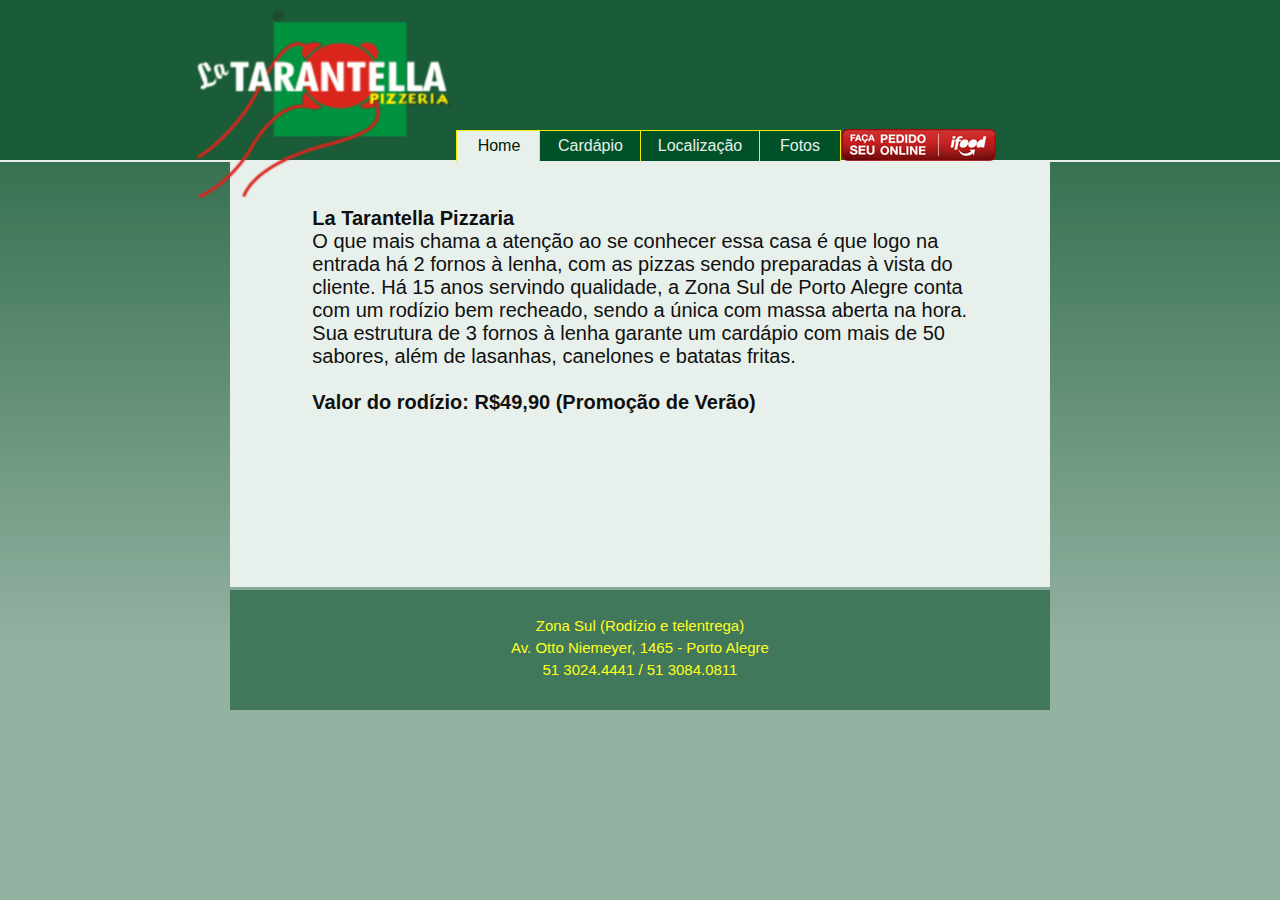
<file: index.html>
<!DOCTYPE html PUBLIC "-//W3C//DTD XHTML 1.0 Transitional//EN" "http://www.w3.org/TR/xhtml1/DTD/xhtml1-transitional.dtd">
<html xmlns="http://www.w3.org/1999/xhtml">
<head>
	<!-- Global site tag (gtag.js) - Google Analytics -->
<script async src="https://www.googletagmanager.com/gtag/js?id=UA-10265721-1"></script>
<script>
  window.dataLayer = window.dataLayer || [];
  function gtag(){dataLayer.push(arguments);}
  gtag('js', new Date());

  gtag('config', 'UA-10265721-1');
</script>

	<meta charset="utf-8">
	<link href="css/stlLatarantella.css" rel="stylesheet" /><!--[if gte IE 5.5]>
<link rel="stylesheet"  href="css/stlLatarantellaIE.css"/ /><![endif]-->
	<title>Pizzaria La Tarantella Porto Alegre RS</title>
	<meta content="document" name="resource-type" /><meta content="Pizzaria La Tarantella Porto Alegre. Rodízio e telentrega de pizzas na zona sul de Porto Alegre com mais de 50 sabores, lasanhas e batata frita. Com forno à lenha e massa aberta na hora." name="description" /><meta content=" pizza, pizzas, pizzaria, pizzarias, telentrega, rodizio, delivery, forno a lenha, lenha,la tarantella,avenida otto niemeyer, avenida joao wallig, porto alegre, rs " name="keywords" /><meta content="ALL" name="robots" /><meta content="tiagobonacina@gmail.com" name="author" /><meta content="pt-br" name="language" /><meta content="Pizzaria La Tarantella Porto Alegre RS" name="DC.title" />
	<link href="favicon.ico" rel="shortcut icon" type="image/x-icon" />
	<meta content="73TGQhrzPAHJShQ7k-6nhSO3rScev_zqmXQ0KGC1Dp4" name="google-site-verification" />

</head>
<body>
<div id="Header">
<div id="HeaderCenter">
<div id="HeaderLogo"><a href="index.html" rel="NOFOLLOW"><img alt="Pizzaria La Tarantella Porto Alegre" id="HeaderLogoIMG" src="img/Logo.png" title="Pizzaria La Tarantella Porto Alegre" /> </a></div>

<div id="HeaderMenu">
<ul>
	<li class="HeaderMenuItemAtivo" id="HeaderMenuHome"><a href="index.html">Home </a></li>
	<li id="HeaderMenuCardapio"><a href="cardapio.html">Card&aacute;pio</a></li>
	<li id="HeaderMenuLocalizacao"><a href="localizacao.html">Localiza&ccedil;&atilde;o</a></li>
	<li id="HeaderMenuFotos">
	<div>Fotos</div>

	<div class="EmBreve">Em Breve</div>
	</li>
</ul>
</div>

<div id="HeaderMenuPedido"><a href="https://www.ifood.com.br/delivery/porto-alegre-rs/la-tarantella-tristeza/970cbff6-da26-4565-9a74-1a1b5ef02411"><img alt="Pedido On Line" id="HeaderPedidoIMG" src="img/ifood.png" title="Pedido On Line" /> </a></div>
</div>
</div>

<div id="Center">
<div id="ContentContainer">
<div class="Content" id="ContentTextoHome">
<h1>La Tarantella Pizzaria</h1>
O que mais chama a aten&ccedil;&atilde;o ao se conhecer essa casa &eacute; que logo na entrada h&aacute; 2 fornos &agrave; lenha, com as pizzas sendo preparadas &agrave; vista do cliente. H&aacute; 15 anos servindo qualidade, a Zona Sul de Porto Alegre conta com um rod&iacute;zio bem recheado, sendo a &uacute;nica com massa aberta na hora. Sua estrutura de 3 fornos &agrave; lenha garante um card&aacute;pio com mais de 50 sabores, al&eacute;m de lasanhas, canelones e batatas fritas.<br />
&nbsp;
	
<h2>Valor do rod&iacute;zio:<strong> R$49,90 (Promoção de Verão)</strong></h2>

<p></p>
</div>
</div>
</div>

<div id="Rodade">
<div id="RodapeCenter">
<div id="RodapeContainer">
<dl class="filial">
	<dt>Filial</dt>
	<dd class="RodapeFilial">Zona Sul (Rod&iacute;zio e telentrega)</dd>
	<dt>Endere&ccedil;o</dt>
	<dd>Av. Otto Niemeyer, 1465 - Porto Alegre</dd>
	<dt>Telefone</dt>
	<dd>51 3024.4441 / 51 3084.0811</dd>
</dl>
</div>
</div>
</div>
</body>
</html>
</file>
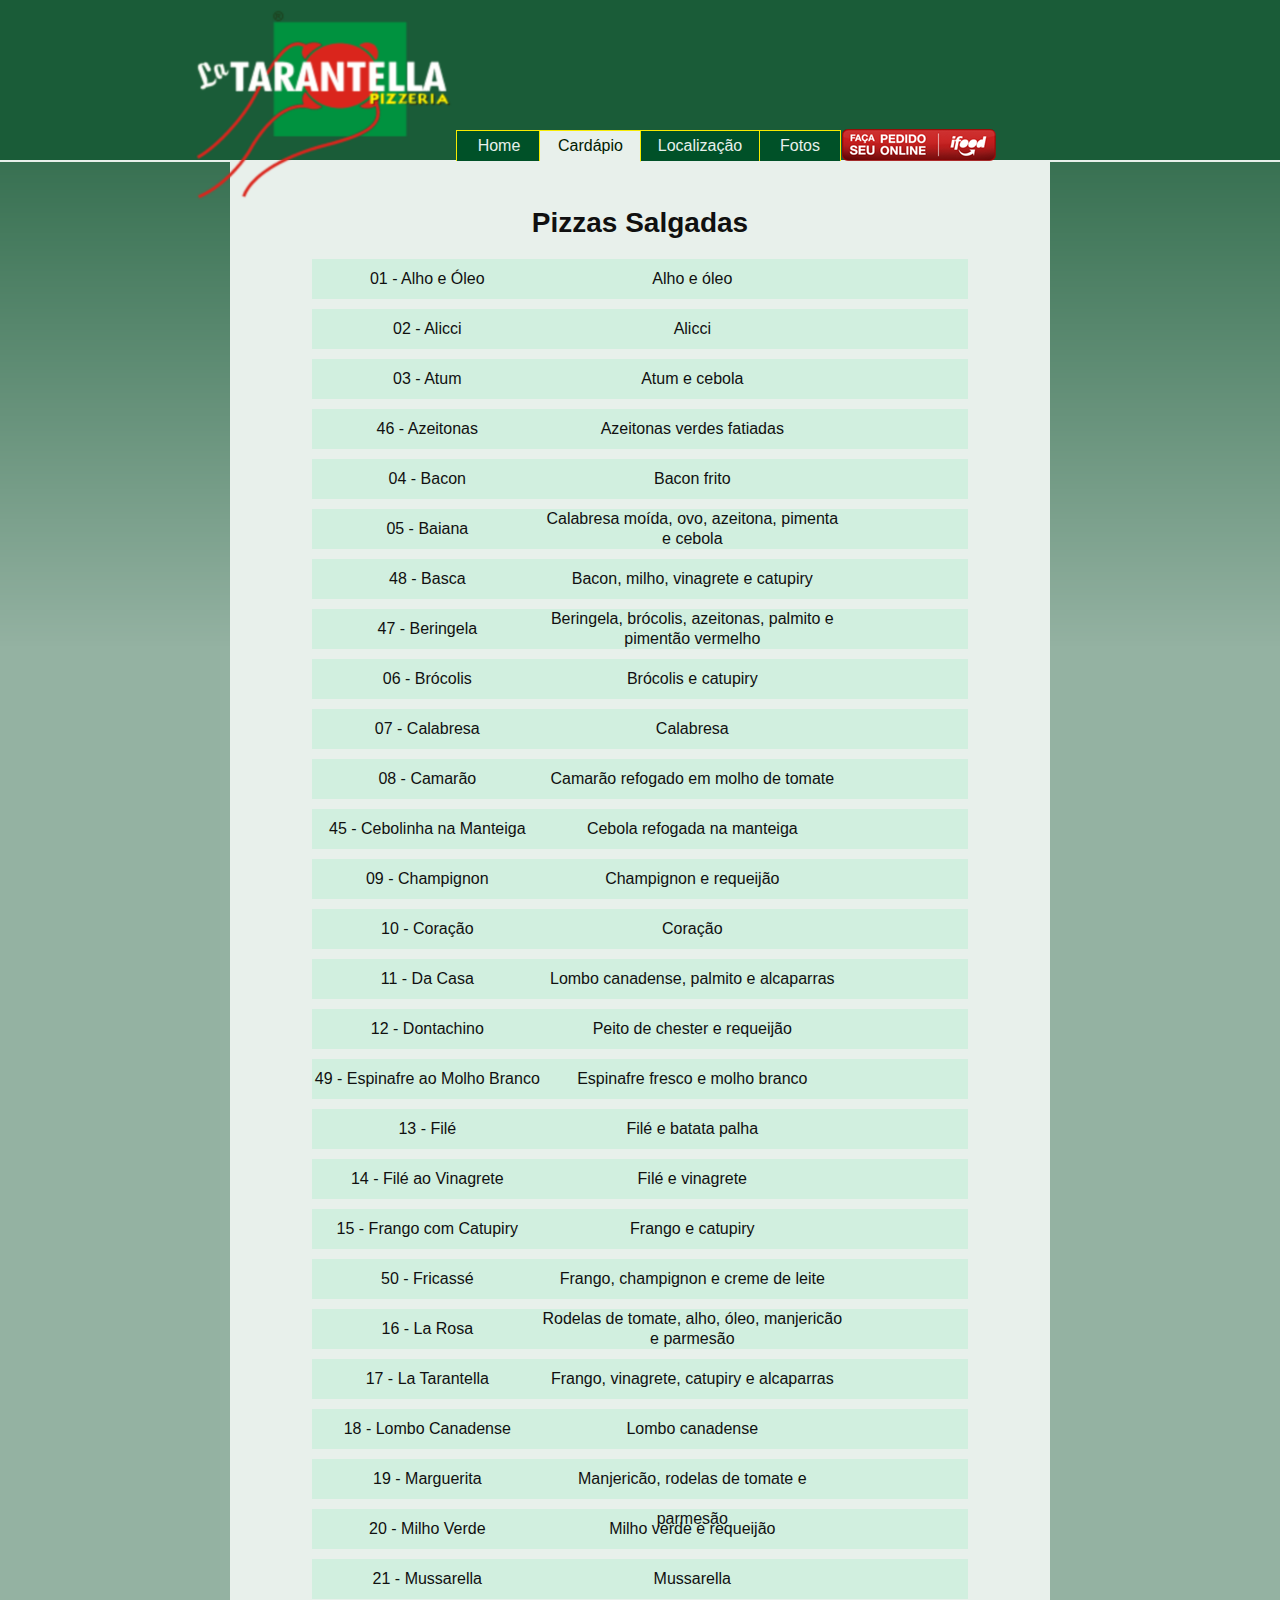
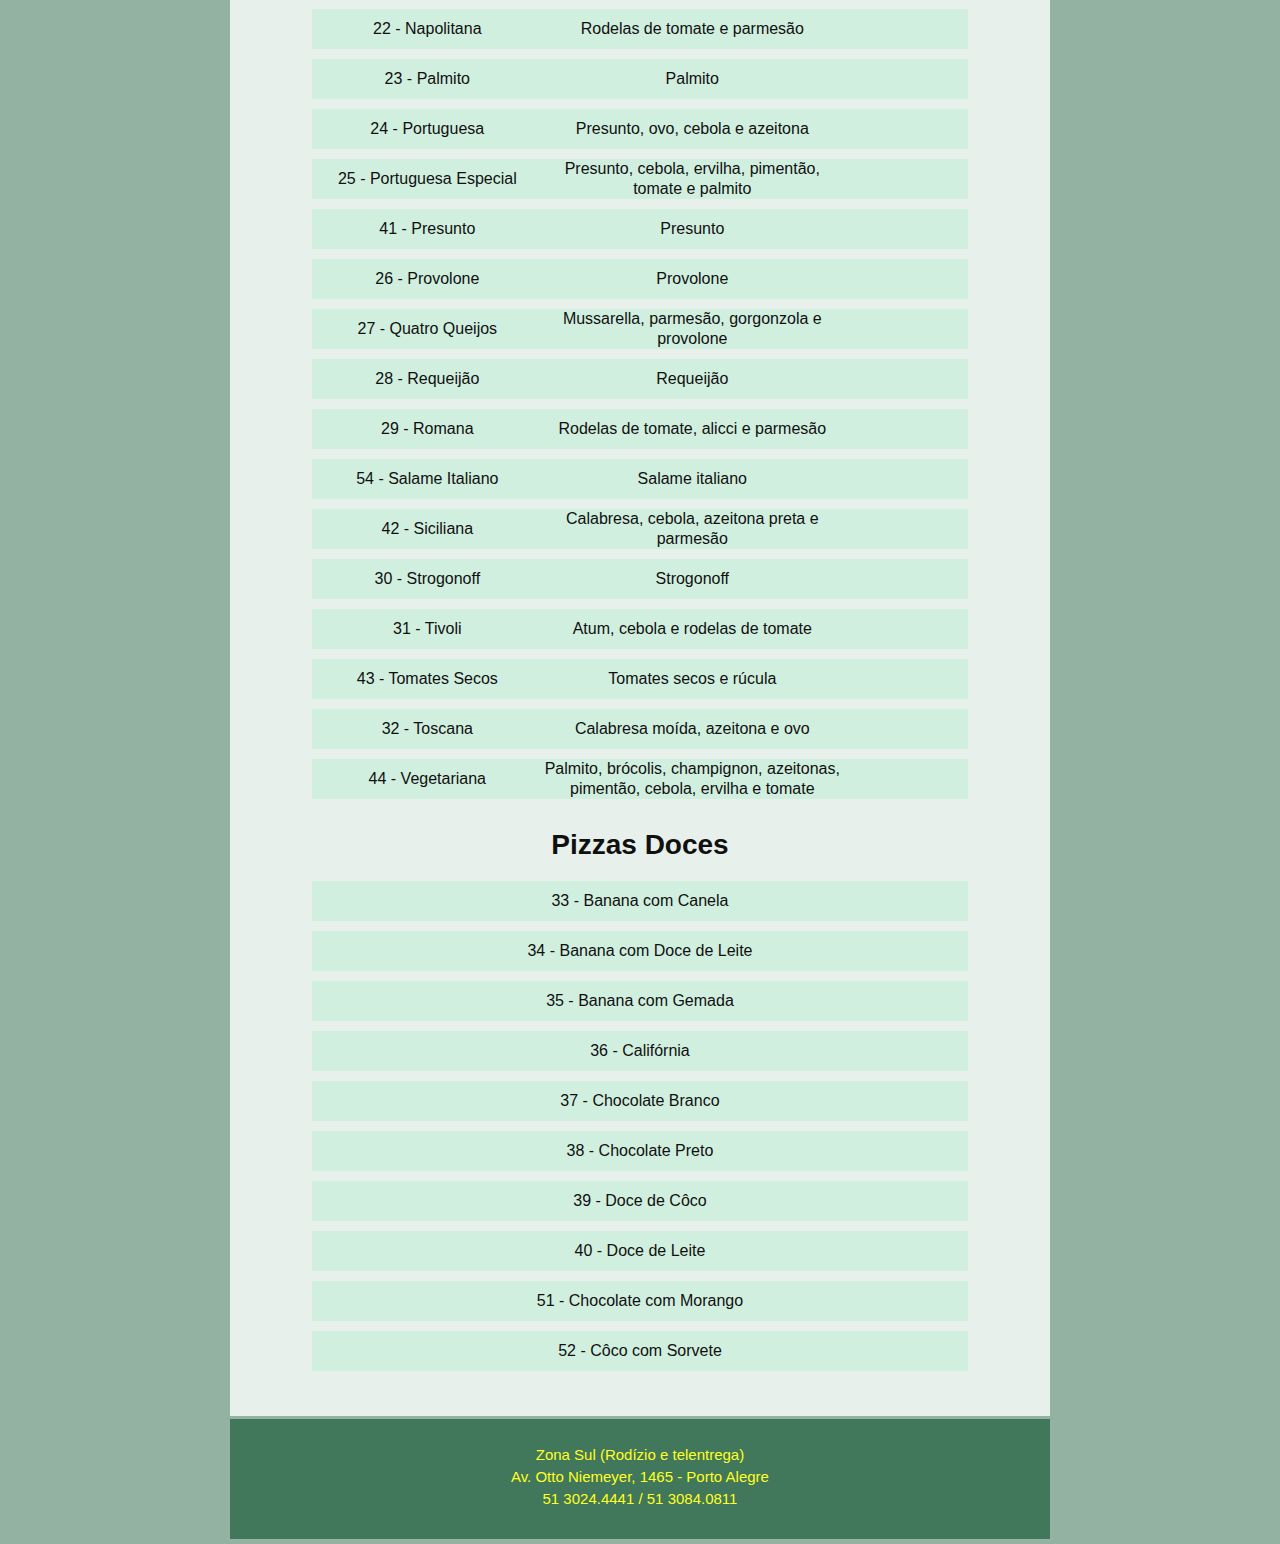
<file: cardapio.html>
<!DOCTYPE html PUBLIC "-//W3C//DTD XHTML 1.0 Transitional//EN" "http://www.w3.org/TR/xhtml1/DTD/xhtml1-transitional.dtd">
<html xmlns="http://www.w3.org/1999/xhtml">
<head>
	<!-- Global site tag (gtag.js) - Google Analytics -->
<script async src="https://www.googletagmanager.com/gtag/js?id=UA-10265721-1"></script>
<script>
  window.dataLayer = window.dataLayer || [];
  function gtag(){dataLayer.push(arguments);}
  gtag('js', new Date());

  gtag('config', 'UA-10265721-1');
</script>

	<meta http-equiv="Content-Type" content="text/html; charset=utf-8">
	<link href="css/stlLatarantella.css" rel="stylesheet" /><!--[if gte IE 5.5]>
		<link rel="stylesheet"  href="css/stlLatarantellaIE.css"/>
<![endif]-->
	<title>Pizzaria La Tarantella Porto Alegre RS - Card&aacute;pio</title>
	<meta name="resource-type" content="document" /><meta name="description" content="Cardápio da Pizzaria La Tarantella Porto Alegre. Sabores salgados e doces. Também servimos lasanha e batatas fritas."/><meta name="keywords" content=" pizza, pizzas, pizzaria, pizzarias, telentrega, rodizio, delivery, forno a lenha, lenha,la tarantella,avenida otto niemeyer, avenida joao wallig, porto alegre, rs " /><meta name="robots" content="ALL" /><meta name="author" content="tiagobonacina@gmail.com" /><meta name="language" content="pt-br" /><meta name="DC.title" content="Pizzaria La Tarantella Porto Alegre RS - Cardápio" />
	<link href="favicon.ico" rel="shortcut icon" type="image/x-icon" />
</head>
<body>
<div id="Header">
<div id="HeaderCenter">
<div id="HeaderLogo"><a href="index.html" rel="NOFOLLOW"><img alt="Pizzaria La Tarantella Porto Alegre" id="HeaderLogoIMG" src="img/Logo.png" title="Pizzaria La Tarantella Porto Alegre" /> </a></div>

<div id="HeaderMenu">
<ul>
	<li id="HeaderMenuHome"><a href="index.html">Home </a></li>
	<li class="HeaderMenuItemAtivo" id="HeaderMenuCardapio"><a href="cardapio.html">Card&aacute;pio </a></li>
	<li id="HeaderMenuLocalizacao"><a href="localizacao.html">Localiza&ccedil;&atilde;o </a></li>
	<li id="HeaderMenuFotos">
	<div>Fotos</div>

	<div class="EmBreve">Em Breve</div>
	</li>
</ul>
</div>

<div id="HeaderMenuPedido"><a href="https://www.ifood.com.br/delivery/porto-alegre-rs/la-tarantella-tristeza/970cbff6-da26-4565-9a74-1a1b5ef02411"><img alt="Pedido On Line" id="HeaderPedidoIMG" src="img/ifood.png" title="Pedido On Line" /> </a></div>
</div>
</div>

<div id="Center">
<div id="ContentContainer">
<div class="Content" id="ContentCardapio">
<div class="CardapioTitulo">
<h2>Pizzas Salgadas</h2>
</div>

<ul id="ListaCardapioSalgadas">
	<li class="ItemCarpadio">
	<div class="ItemCardapio">
	<div class="ItemCardapioNome">01 - Alho e &Oacute;leo</div>

	<div class="ItemCardapioIngredientes">Alho e &oacute;leo</div>
	</div>
	</li>
	<li class="ItemCarpadio">
	<div class="ItemCardapio">
	<div class="ItemCardapioNome">02 - Alicci</div>

	<div class="ItemCardapioIngredientes">Alicci</div>
	</div>
	</li>
	<li class="ItemCarpadio">
	<div class="ItemCardapio">
	<div class="ItemCardapioNome">03 - Atum</div>

	<div class="ItemCardapioIngredientes">Atum e cebola</div>
	</div>
	</li>
	<li class="ItemCarpadio">
	<div class="ItemCardapio">
	<div class="ItemCardapioNome">46 - Azeitonas</div>

	<div class="ItemCardapioIngredientes">Azeitonas verdes fatiadas</div>
	</div>
	</li>
	<li class="ItemCarpadio">
	<div class="ItemCardapio">
	<div class="ItemCardapioNome">04 - Bacon</div>

	<div class="ItemCardapioIngredientes">Bacon frito</div>
	</div>
	</li>
	<li class="ItemCarpadio">
	<div class="ItemCardapio">
	<div class="ItemCardapioNome">05 - Baiana</div>

	<div class="ItemCardapioIngredientes line_height_20">Calabresa mo&iacute;da, ovo, azeitona, pimenta e cebola</div>
	</div>
	</li>
	<li class="ItemCarpadio">
	<div class="ItemCardapio">
	<div class="ItemCardapioNome">48 - Basca</div>

	<div class="ItemCardapioIngredientes">Bacon, milho, vinagrete e catupiry</div>
	</div>
	</li>
	<li class="ItemCarpadio">
	<div class="ItemCardapio">
	<div class="ItemCardapioNome">47 - Beringela</div>

	<div class="ItemCardapioIngredientes line_height_20">Beringela, br&oacute;colis, azeitonas, palmito e piment&atilde;o vermelho</div>
	</div>
	</li>
	<li class="ItemCarpadio">
	<div class="ItemCardapio">
	<div class="ItemCardapioNome">06 - Br&oacute;colis</div>

	<div class="ItemCardapioIngredientes">Br&oacute;colis e catupiry</div>
	</div>
	</li>
	<li class="ItemCarpadio">
	<div class="ItemCardapio">
	<div class="ItemCardapioNome">07 - Calabresa</div>

	<div class="ItemCardapioIngredientes">Calabresa</div>
	</div>
	</li>
	<li class="ItemCarpadio">
	<div class="ItemCardapio">
	<div class="ItemCardapioNome">08 - Camar&atilde;o</div>

	<div class="ItemCardapioIngredientes">Camar&atilde;o refogado em molho de tomate</div>
	</div>
	</li>
	<li class="ItemCarpadio">
	<div class="ItemCardapio">
	<div class="ItemCardapioNome">45 - Cebolinha na Manteiga</div>

	<div class="ItemCardapioIngredientes">Cebola refogada na manteiga</div>
	</div>
	</li>
	<li class="ItemCarpadio">
	<div class="ItemCardapio">
	<div class="ItemCardapioNome">09 - Champignon</div>

	<div class="ItemCardapioIngredientes">Champignon e requeij&atilde;o</div>
	</div>
	</li>
	<li class="ItemCarpadio">
	<div class="ItemCardapio">
	<div class="ItemCardapioNome">10 - Cora&ccedil;&atilde;o</div>

	<div class="ItemCardapioIngredientes">Cora&ccedil;&atilde;o</div>
	</div>
	</li>
	<li class="ItemCarpadio">
	<div class="ItemCardapio">
	<div class="ItemCardapioNome">11 - Da Casa</div>

	<div class="ItemCardapioIngredientes">Lombo canadense, palmito e alcaparras</div>
	</div>
	</li>
	<li class="ItemCarpadio">
	<div class="ItemCardapio">
	<div class="ItemCardapioNome">12 - Dontachino</div>

	<div class="ItemCardapioIngredientes">Peito de chester e requeij&atilde;o</div>
	</div>
	</li>
	<li class="ItemCarpadio">
	<div class="ItemCardapio">
	<div class="ItemCardapioNome">49 - Espinafre ao Molho Branco</div>

	<div class="ItemCardapioIngredientes">Espinafre fresco e molho branco</div>
	</div>
	</li>
	<li class="ItemCarpadio">
	<div class="ItemCardapio">
	<div class="ItemCardapioNome">13 - Fil&eacute;</div>

	<div class="ItemCardapioIngredientes">Fil&eacute; e batata palha</div>
	</div>
	</li>
	<li class="ItemCarpadio">
	<div class="ItemCardapio">
	<div class="ItemCardapioNome">14 - Fil&eacute; ao Vinagrete</div>

	<div class="ItemCardapioIngredientes">Fil&eacute; e vinagrete</div>
	</div>
	</li>
	<li class="ItemCarpadio">
	<div class="ItemCardapio">
	<div class="ItemCardapioNome">15 - Frango com Catupiry</div>

	<div class="ItemCardapioIngredientes">Frango e catupiry</div>
	</div>
	</li>
	<li class="ItemCarpadio">
	<div class="ItemCardapio">
	<div class="ItemCardapioNome">50 - Fricass&eacute;</div>

	<div class="ItemCardapioIngredientes">Frango, champignon e creme de leite</div>
	</div>
	</li>
	<li class="ItemCarpadio">
	<div class="ItemCardapio">
	<div class="ItemCardapioNome">16 - La Rosa</div>

	<div class="ItemCardapioIngredientes line_height_20">Rodelas de tomate, alho, &oacute;leo, manjeric&atilde;o e parmes&atilde;o</div>
	</div>
	</li>
	<li class="ItemCarpadio">
	<div class="ItemCardapio">
	<div class="ItemCardapioNome">17 - La Tarantella</div>

	<div class="ItemCardapioIngredientes">Frango, vinagrete, catupiry e alcaparras</div>
	</div>
	</li>
	<li class="ItemCarpadio">
	<div class="ItemCardapio">
	<div class="ItemCardapioNome">18 - Lombo Canadense</div>

	<div class="ItemCardapioIngredientes">Lombo canadense</div>
	</div>
	</li>
	<li class="ItemCarpadio">
	<div class="ItemCardapio">
	<div class="ItemCardapioNome">19 - Marguerita</div>

	<div class="ItemCardapioIngredientes">Manjeric&atilde;o, rodelas de tomate e parmes&atilde;o</div>
	</div>
	</li>
	<li class="ItemCarpadio">
	<div class="ItemCardapio">
	<div class="ItemCardapioNome">20 - Milho Verde</div>

	<div class="ItemCardapioIngredientes">Milho verde e requeij&atilde;o</div>
	</div>
	</li>
	<li class="ItemCarpadio">
	<div class="ItemCardapio">
	<div class="ItemCardapioNome">21 - Mussarella</div>

	<div class="ItemCardapioIngredientes">Mussarella</div>
	</div>
	</li>
	<li class="ItemCarpadio">
	<div class="ItemCardapio">
	<div class="ItemCardapioNome">22 - Napolitana</div>

	<div class="ItemCardapioIngredientes">Rodelas de tomate e parmes&atilde;o</div>
	</div>
	</li>
	<li class="ItemCarpadio">
	<div class="ItemCardapio">
	<div class="ItemCardapioNome">23 - Palmito</div>

	<div class="ItemCardapioIngredientes">Palmito</div>
	</div>
	</li>
	<li class="ItemCarpadio">
	<div class="ItemCardapio">
	<div class="ItemCardapioNome">24 - Portuguesa</div>

	<div class="ItemCardapioIngredientes">Presunto, ovo, cebola e azeitona</div>
	</div>
	</li>
	<li class="ItemCarpadio">
	<div class="ItemCardapio">
	<div class="ItemCardapioNome">25 - Portuguesa Especial</div>

	<div class="ItemCardapioIngredientes line_height_20">Presunto, cebola, ervilha, piment&atilde;o, tomate e palmito</div>
	</div>
	</li>
	<li class="ItemCarpadio">
	<div class="ItemCardapio">
	<div class="ItemCardapioNome">41 - Presunto</div>

	<div class="ItemCardapioIngredientes">Presunto</div>
	</div>
	</li>
	<li class="ItemCarpadio">
	<div class="ItemCardapio">
	<div class="ItemCardapioNome">26 - Provolone</div>

	<div class="ItemCardapioIngredientes">Provolone</div>
	</div>
	</li>
	<li class="ItemCarpadio">
	<div class="ItemCardapio">
	<div class="ItemCardapioNome">27 - Quatro Queijos</div>

	<div class="ItemCardapioIngredientes line_height_20">Mussarella, parmes&atilde;o, gorgonzola e provolone</div>
	</div>
	</li>
	<li class="ItemCarpadio">
	<div class="ItemCardapio">
	<div class="ItemCardapioNome">28 - Requeij&atilde;o</div>

	<div class="ItemCardapioIngredientes">Requeij&atilde;o</div>
	</div>
	</li>
	<li class="ItemCarpadio">
	<div class="ItemCardapio">
	<div class="ItemCardapioNome">29 - Romana</div>

	<div class="ItemCardapioIngredientes">Rodelas de tomate, alicci e parmes&atilde;o</div>
	</div>
	</li>
	<li class="ItemCarpadio">
	<div class="ItemCardapio">
	<div class="ItemCardapioNome">54 - Salame Italiano</div>

	<div class="ItemCardapioIngredientes">Salame italiano</div>
	</div>
	</li>
	<li class="ItemCarpadio">
	<div class="ItemCardapio">
	<div class="ItemCardapioNome">42 - Siciliana</div>

	<div class="ItemCardapioIngredientes line_height_20">Calabresa, cebola, azeitona preta e parmes&atilde;o</div>
	</div>
	</li>
	<li class="ItemCarpadio">
	<div class="ItemCardapio">
	<div class="ItemCardapioNome">30 - Strogonoff</div>

	<div class="ItemCardapioIngredientes">Strogonoff</div>
	</div>
	</li>
	<li class="ItemCarpadio">
	<div class="ItemCardapio">
	<div class="ItemCardapioNome">31 - Tivoli</div>

	<div class="ItemCardapioIngredientes">Atum, cebola e rodelas de tomate</div>
	</div>
	</li>
	<li class="ItemCarpadio">
	<div class="ItemCardapio">
	<div class="ItemCardapioNome">43 - Tomates Secos</div>

	<div class="ItemCardapioIngredientes">Tomates secos e r&uacute;cula</div>
	</div>
	</li>
	<li class="ItemCarpadio">
	<div class="ItemCardapio">
	<div class="ItemCardapioNome">32 - Toscana</div>

	<div class="ItemCardapioIngredientes">Calabresa mo&iacute;da, azeitona e ovo</div>
	</div>
	</li>
	<li class="ItemCarpadio">
	<div class="ItemCardapio">
	<div class="ItemCardapioNome">44 - Vegetariana</div>

	<div class="ItemCardapioIngredientes line_height_20">Palmito, br&oacute;colis, champignon, azeitonas, piment&atilde;o, cebola, ervilha e tomate</div>
	</div>
	</li>
</ul>

<div class="CardapioTitulo">
<h2>Pizzas Doces</h2>
</div>

<ul id="ListaCardapioDoces">
	<li class="ItemCardapioDoce">
	<div class="ItemCardapio">
	<div class="CardapioSaborDoce">33 - Banana com Canela</div>
	</div>
	</li>
	<li class="ItemCardapioDoce">
	<div class="ItemCardapio">
	<div class="CardapioSaborDoce">34 - Banana com Doce de Leite</div>
	</div>
	</li>
	<li class="ItemCardapioDoce">
	<div class="ItemCardapio">
	<div class="CardapioSaborDoce">35 - Banana com Gemada</div>
	</div>
	</li>
	<li class="ItemCardapioDoce">
	<div class="ItemCardapio">
	<div class="CardapioSaborDoce">36 - Calif&oacute;rnia</div>
	</div>
	</li>
	<li class="ItemCardapioDoce">
	<div class="ItemCardapio">
	<div class="CardapioSaborDoce">37 - Chocolate Branco</div>
	</div>
	</li>
	<li class="ItemCardapioDoce">
	<div class="ItemCardapio">
	<div class="CardapioSaborDoce">38 - Chocolate Preto</div>
	</div>
	</li>
	<li class="ItemCardapioDoce">
	<div class="ItemCardapio">
	<div class="CardapioSaborDoce">39 - Doce de C&ocirc;co</div>
	</div>
	</li>
	<li class="ItemCardapioDoce">
	<div class="ItemCardapio">
	<div class="CardapioSaborDoce">40 - Doce de Leite</div>
	</div>
	</li>
	<li class="ItemCardapioDoce">
	<div class="ItemCardapio">
	<div class="CardapioSaborDoce">51 - Chocolate com Morango</div>
	</div>
	</li>
	<li class="ItemCardapioDoce">
	<div class="ItemCardapio">
	<div class="CardapioSaborDoce">52 - C&ocirc;co com Sorvete</div>
	</div>
	</li>
</ul>
</div>
</div>
</div>

<div id="Rodade">
<div id="RodapeCenter">
<div id="RodapeContainer">
<dl class="filial">
	<dt>Filial</dt>
	<dd class="RodapeFilial">Zona Sul (Rod&iacute;zio e telentrega)</dd>
	<dt>Endere&ccedil;o</dt>
	<dd>Av. Otto Niemeyer, 1465 - Porto Alegre</dd>
	<dt>Telefone</dt>
	<dd>51 3024.4441 / 51&nbsp;3084.0811</dd>
</dl>
</div>
</div>
</div>
</body>
</html>
</file>
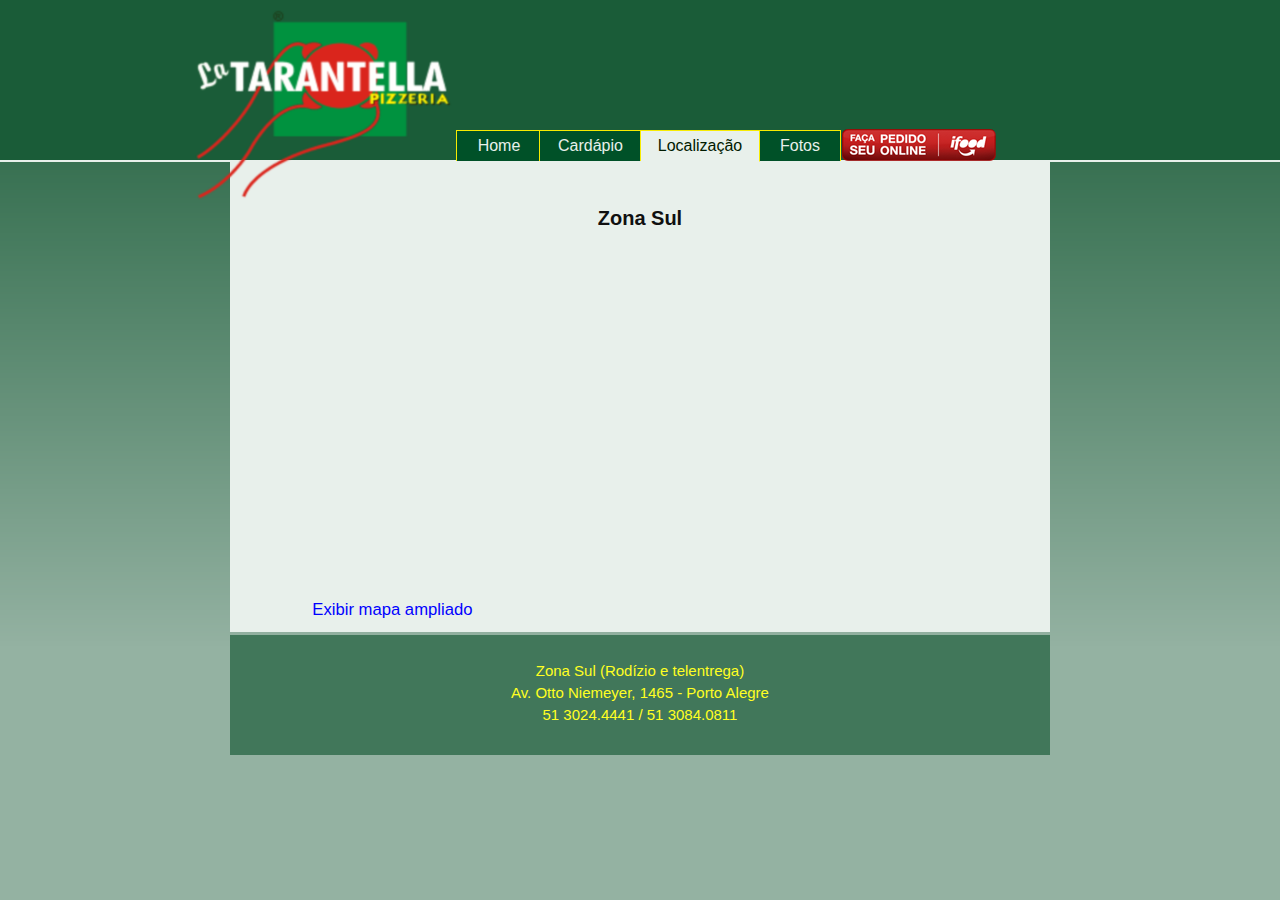
<file: localizacao.html>
<!DOCTYPE html PUBLIC "-//W3C//DTD XHTML 1.0 Transitional//EN" "http://www.w3.org/TR/xhtml1/DTD/xhtml1-transitional.dtd">
<html xmlns="http://www.w3.org/1999/xhtml">
<head>
	<!-- Global site tag (gtag.js) - Google Analytics -->
<script async src="https://www.googletagmanager.com/gtag/js?id=UA-10265721-1"></script>
<script>
  window.dataLayer = window.dataLayer || [];
  function gtag(){dataLayer.push(arguments);}
  gtag('js', new Date());

  gtag('config', 'UA-10265721-1');
</script>

	
	<meta http-equiv="Content-Type" content="text/html; charset=utf-8">
	<link href="css/stlLatarantella.css" rel="stylesheet" /><!--[if gte IE 5.5]>
		<link rel="stylesheet"  href="css/stlLatarantellaIE.css"/>
<![endif]-->
	<title>Pizzaria La Tarantella Porto Alegre RS - Localiza&ccedil;&atilde;o</title>
	<meta name="keywords" content=" pizza, pizzas, pizzaria, pizzarias, telentrega, rodizio, forno a lenha, lenha,la tarantella,avenida otto niemeyer, avenida joao wallig, porto alegre, rs " /><meta name="description" content="Pizzaria La Tarantella Porto Alegre. Rodízio de pizzas na zona sul de Porto Alegre com mais de 50 sabores, lasanhas e batata frita. Com forno à lenha e massa aberta na hora. Conta também com serviço de telentrega na zona norte da cidade. Há mais de 8 anos servindo qualidade." /><meta name="resource-type" content="document" /><meta name="description" content=" Localização da Pizzaria La Tarantella Porto Alegre. Na Zona Sul rodízio de pizzas e telentrega na Avenida Otto Niemeyer e na Zona Norte telentrega na Avenida João Wallig."/><meta name="keywords" content=" pizza, pizzas, pizzaria, pizzarias, telentrega, rodizio, delivery, forno a lenha, lenha,la tarantella,avenida otto niemeyer, avenida joao wallig, porto alegre, rs " /><meta name="robots" content="ALL" /><meta name="author" content="tiagobonacina@gmail.com" /><meta name="language" content="pt-br" /><meta name="DC.title" content="Pizzaria La Tarantella Porto Alegre RS - Localização" />
	<link href="favicon.ico" rel="shortcut icon" type="image/x-icon" />
</head>
<body>
<div id="Header">
<div id="HeaderCenter">
<div id="HeaderLogo"><a href="index.html" rel="NOFOLLOW"><img alt="Pizzaria La Tarantella Porto Alegre" id="HeaderLogoIMG" src="img/Logo.png" title="Pizzaria La Tarantella Porto Alegre" /> </a></div>

<div id="HeaderMenu">
<ul>
	<li id="HeaderMenuHome"><a href="index.html">Home </a></li>
	<li id="HeaderMenuCardapio"><a href="cardapio.html">Card&aacute;pio </a></li>
	<li class="HeaderMenuItemAtivo" id="HeaderMenuLocalizacao"><a href="localizacao.html">Localiza&ccedil;&atilde;o </a></li>
	<li id="HeaderMenuFotos">
	<div>Fotos</div>

	<div class="EmBreve">Em Breve</div>
	</li>
</ul>
</div>

<div id="HeaderMenuPedido"><a href="https://www.ifood.com.br/delivery/porto-alegre-rs/la-tarantella-tristeza/970cbff6-da26-4565-9a74-1a1b5ef02411"><img alt="Pedido On Line" id="HeaderPedidoIMG" src="img/ifood.png" title="Pedido On Line" /> </a></div>
</div>
</div>

<div id="Center">
<div id="ContentContainer">
<div id="LocalizacaoContainer">
<div id="LocalizacaoZonaSul">
<div class="LocalizacaoZonaTitulo">
<h2>Zona Sul</h2>
</div>

<div class="LocalizacaoMapa"><iframe frameborder="0" height="350" marginheight="0" marginwidth="0" scrolling="no" src="https://maps.google.com.br/maps?f=d&amp;source=s_d&amp;saddr=-30.106648,-51.244315&amp;daddr=&amp;hl=pt-BR&amp;geocode=&amp;mra=mi&amp;mrsp=0&amp;sz=16&amp;sll=-30.107007,-51.245255&amp;sspn=0.008038,0.01929&amp;ie=UTF8&amp;ll=-30.106375,-51.244183&amp;spn=0.012994,0.025749&amp;z=15&amp;output=embed" width="600"></iframe><br />
<small><a href="https://maps.google.com.br/maps?f=d&amp;source=embed&amp;saddr=-30.106648,-51.244315&amp;daddr=&amp;hl=pt-BR&amp;geocode=&amp;mra=mi&amp;mrsp=0&amp;sz=16&amp;sll=-30.107007,-51.245255&amp;sspn=0.008038,0.01929&amp;ie=UTF8&amp;ll=-30.106375,-51.244183&amp;spn=0.012994,0.025749&amp;z=15" style="color:#0000FF;text-align:left">Exibir mapa ampliado</a></small></div>
</div>
</div>
</div>
</div>

<div id="Rodade">
<div id="RodapeCenter">
<div id="RodapeContainer">
<dl class="filial">
	<dt>Filial</dt>
	<dd class="RodapeFilial">Zona Sul (Rod&iacute;zio e telentrega)</dd>
	<dt>Endere&ccedil;o</dt>
	<dd>Av. Otto Niemeyer, 1465 - Porto Alegre</dd>
	<dt>Telefone</dt>
	<dd>51 3024.4441 / 51 3084.0811</dd>
</dl>
</div>
</div>
</div>
</body>
</html>
</file>
<file: css/stlLatarantella.css>
@charset "utf-8";

/* CSS Document */

body {
	background: url(../img/fundo.png) repeat-x fixed;
	background-color:#94B2A2;
	margin:0;
	font-family:Tahoma, Arial, Helvetica, sans-serif
}
* {
	margin:0;
	padding:0;
}

a {
	color:inherit;
	text-decoration:none;
}

a:link {
	text-decoration:none;
	color:#E8F0EB;
}

a:visited {
	text-decoration:none; 
	color:#E8F0EB;
}

a:active {
	text-decoration:none; 
	color:#E8F0EB;
}

ul { list-style:none; }

h1, h2 {
	text-transform:none;
	font-size:inherit;
}

div#Header {
	background-color:#1A5C38;
	height:160px;
	width:100%;
	border-bottom: 2px solid #E8F0EB;
}

div#HeaderCenter {
	height:100%;
	position:relative;
	left:15%;
	width:70%;
	min-width:700px;
	z-index:4;
}

div#HeaderLogo {
	z-index:10;
	width:264;
	float:left;
}

img#HeaderLogoIMG {
	height:200px;
	width:264px;
	border:none;
}

div#HeaderMenu {
	background-color:#005128;
	float:left;
	height:30px;
	position:relative;
	top:130px;
	width:385px;
	border-top:1px solid #F7EB02;
	font-size:16px;
}

div#HeaderMenu ul {
	height:30px;
	line-height:30px;
	list-style-image:none;
	list-style-position:outside;
	list-style-type:none;
	margin:0;
	width:385px;
	padding-left:0px;
}

div#HeaderMenu ul li {
	float:left;
	text-align:center;
	color:#E8F0EB;
	border-right: solid 1px #F7EB02;
	height:30px;
}

div#HeaderMenu ul li a { 
	padding-top:3px; 
	padding-bottom:4px; 
}

li#HeaderMenuHome {
	width:82px;
	border-left: solid 1px #F7EB02;
}


li#HeaderMenuHome a{
	padding-left:19px;
	padding-right:17px;
}
li#HeaderMenuCardapio { width: 100px; }

li#HeaderMenuCardapio a{
	padding-left:18px;
	padding-right:17px;
}

li#HeaderMenuLocalizacao { width:118px; }

li#HeaderMenuLocalizacao a{
	padding-left:16px;
	padding-right:16px;
}

li#HeaderMenuFotos {
	width:80px;
	cursor:default;
	
}



div#HeaderMenuPedido {
	float:left;
	height:30px;
	left:1px;
	position:relative;
	top:129px;
	
}

li a:hover{
	color:#ff0000 !important;
}

li#HeaderMenuLocalizacao:hover,li#HeaderMenuCardapio:hover,li#HeaderMenuHome:hover {
	background-color:#e8f0eb;
	
}


li.HeaderMenuItemAtivo {
	
	background-color:#E8F0EB !important;
	border-bottom: solid 1px #E8F0EB;
}

li.HeaderMenuItemAtivo a{
	color:#001A00 !important;
}

li.HeaderMenuItemAtivo a:hover{
	color:#ff0000 !important;
}


li#HeaderMenuFotos:hover div.EmBreve { 
	display:block; 

}

div.EmBreve {
	background-image:url(../img/balaoEmBreve.png);
	display:none;
	height:45px;
	left:45px;
	position:relative;
	top:-65px;
	width:102px;
	line-height:30px;
}

div#ContentContainer {
	background-color:#E8F0EB;
	height:auto;
	min-height:400px;
	left:18%;
	min-width:700px;
	position:relative;
	width:64%;
	z-index:1;
	padding-bottom:25px;
	color:#101010;
	font-size:20px;
}

div.Content {
	padding-top:45px;
	width:80%;
	position:relative;
	left:10%;
	min-width:600px;
}

div#Rodade {
	width: 100%;
	height: 120px;
	position:relative;
	font-size:20px;
	margin-top:3px;
}

div#RodapeCenter {
	background-color:#41775A;
	height:100%;
	left:18%;
	min-width:700px;
	position:relative;
	width:64%;
}

div#RodapeContainer {
	color:#FFFF22;
	height:100%;
	left:10%;
	min-width:600px;
	padding-top:5px;
	line-height:22px;
	position:relative;
	width:80%;
	text-align:center;
	font-size: 15px;
}
div#RodapeContainer dt {
	display: none;
}
div#RodapeContainer .filial{
	float:left;
	width: 100%;
	padding-top:20px;
}


div#ContentTextoHome { }

#ContentCardapio { font-size:16px; }

div.CardapioTitulo {
	text-align:center;
	font-size:28px;
	position:relative;
	padding-bottom: 20px;
	width:100%;
}

li.ItemCarpadio {
	margin-bottom:10px;
	height:40px;
	width:100%;
	line-height:40px;
	z-index:3;
}

div.ItemCardapio {
	width:auto;
	height:auto;
	z-index:30;
}

ul#ListaCardapioSalgadas { margin-bottom:30px; }

ul#ListaCardapioSalgadas li { background-color:#D1EFDF; }

div.ItemCardapioNome {
	float:left;
	width: 230px;
	text-align:center;
	position: relative;
	height: 40px;
}

div.ItemCardapio:hover {
	background:#006600 !important;
	margin-bottom:10px;
	height:38px;
	width:100%;
	line-height:38px;
	border: 1px solid #F1EB05;
	color:#E8F0EB;
}

div.ItemCardapioIngredientes {
	text-align:center;
	margin-left:230px;
	position: relative;
	width:300px;
}

.line_height_20 { line-height:20px; }

ul#ListaCardapioDoces { margin-bottom:20px; }

ul#ListaCardapioDoces li { background-color:#D1EFDF; }

.CardapioSaborDoce {
	margin-bottom:10px;
	height:40px;
	width:100%;
	line-height:40px;
	text-align:center;
}

#LocalizacaoZonaSul {
	height:400px;
	left:10%;
	min-width:600px;
	position:relative;
	width:80%;
	margin-top:15px;
}

#LocalizacaoZonaNorte {
	height:400px;
	left:10%;
	min-width:600px;
	position:relative;
	width:80%;
	margin-top:30px;
}

.LocalizacaoMapa {
	height:350px;
	width:600px;
}

#LocalizacaoContainer {
	position:relative;
	padding-top:30px;
}

div.LocalizacaoZonaTitulo {
	text-align:center;
	margin-bottom:20px;
}
</file>
